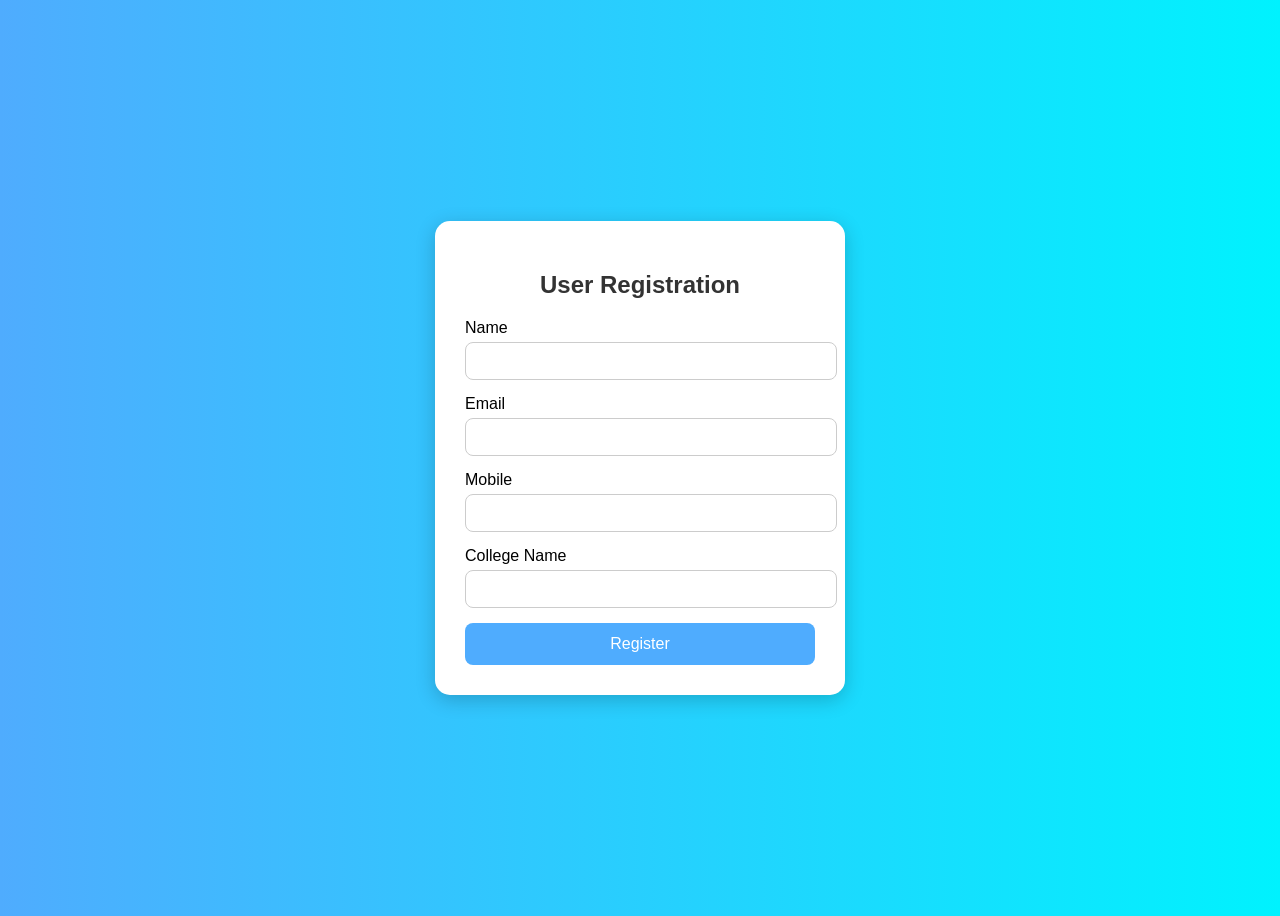
<file: js/index.html>
<!DOCTYPE html>
<html>
<head>
    <title>User Registration</title>

    <style>

        body {
            font-family: Arial, sans-serif;
            background: linear-gradient(to right, #4facfe, #00f2fe);
            display: flex;
            justify-content: center;
            align-items: center;
            height: 100vh;
        }

        .container {
            background: white;
            padding: 30px;
            width: 350px;
            border-radius: 15px;
            box-shadow: 0 5px 20px rgba(0,0,0,0.2);
        }

        h2 {
            text-align: center;
            color: #333;
        }

        input {
            width: 100%;
            padding: 10px;
            margin-top: 5px;
            margin-bottom: 15px;
            border-radius: 8px;
            border: 1px solid #ccc;
            font-size: 14px;
        }

        button {
            width: 100%;
            padding: 12px;
            background: #4facfe;
            border: none;
            color: white;
            font-size: 16px;
            border-radius: 8px;
            cursor: pointer;
        }

        button:hover {
            background: #007bff;
        }

    </style>

</head>

<body>

<div class="container">

    <h2>User Registration</h2>

    <form id="regForm">

        <label>Name</label>
        <input type="text" id="name" required>

        <label>Email</label>
        <input type="email" id="email" required>

        <label>Mobile</label>
        <input type="text" id="mobile" required>

        <label>College Name</label>
        <input type="text" id="college_Name" required>

        <button type="submit">Register</button>

    </form>

</div>

<script>

document.getElementById("regForm").addEventListener("submit", function(e) {

    e.preventDefault();

    let user = {
        name: document.getElementById("name").value,
        email: document.getElementById("email").value,
        mobile: document.getElementById("mobile").value,
        college_Name: document.getElementById("college_Name").value
    };

    let users = JSON.parse(localStorage.getItem("users")) || [];

    users.push(user);

    localStorage.setItem("users", JSON.stringify(users));

    alert("Registration Successful!");

    window.location.href = "list.html";

});

</script>

</body>
</html>
</file>
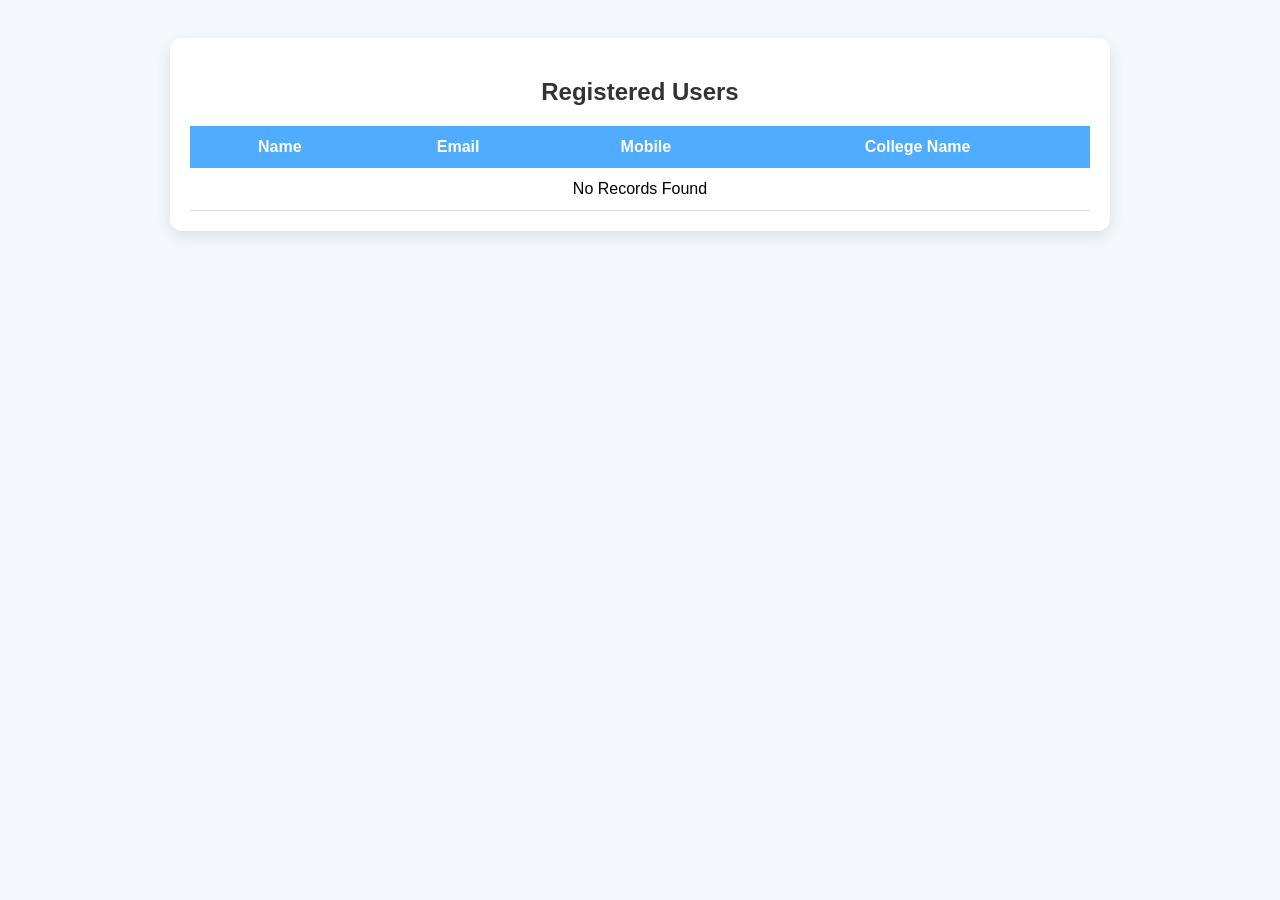
<file: js/list.html>
<!DOCTYPE html>
<html>

<head>
    <title>User List</title>

    <style>

        body {
            font-family: Arial, sans-serif;
            background: #f4f7fc;
            padding: 30px;
        }

        h2 {
            text-align: center;
            color: #333;
        }

        .table-container {
            max-width: 900px;
            margin: auto;
            background: white;
            padding: 20px;
            border-radius: 12px;
            box-shadow: 0 5px 15px rgba(0,0,0,0.1);
        }

        table {
            width: 100%;
            border-collapse: collapse;
            margin-top: 20px;
        }

        th {
            background: #4facfe;
            color: white;
            padding: 12px;
        }

        td {
            padding: 12px;
            text-align: center;
            border-bottom: 1px solid #ddd;
        }

        tr:hover {
            background: #f1f1f1;
        }

    </style>

</head>

<body>

<div class="table-container">

    <h2>Registered Users</h2>

    <table>

        <thead>
            <tr>
                <th>Name</th>
                <th>Email</th>
                <th>Mobile</th>
                <th>College Name</th>
            </tr>
        </thead>

        <tbody id="userTable"></tbody>

    </table>

</div>

<script>

document.addEventListener("DOMContentLoaded", function () {

    let users = JSON.parse(localStorage.getItem("users"));

    let table = document.getElementById("userTable");

    if (!users || users.length === 0) {

        table.innerHTML =
            "<tr><td colspan='4'>No Records Found</td></tr>";

        return;
    }

    users.forEach(function(user) {

        let row = table.insertRow();

        row.insertCell(0).textContent = user.name;
        row.insertCell(1).textContent = user.email;
        row.insertCell(2).textContent = user.mobile;
        row.insertCell(3).textContent = user.college_Name;

    });

});

</script>

</body>
</html>
</file>
